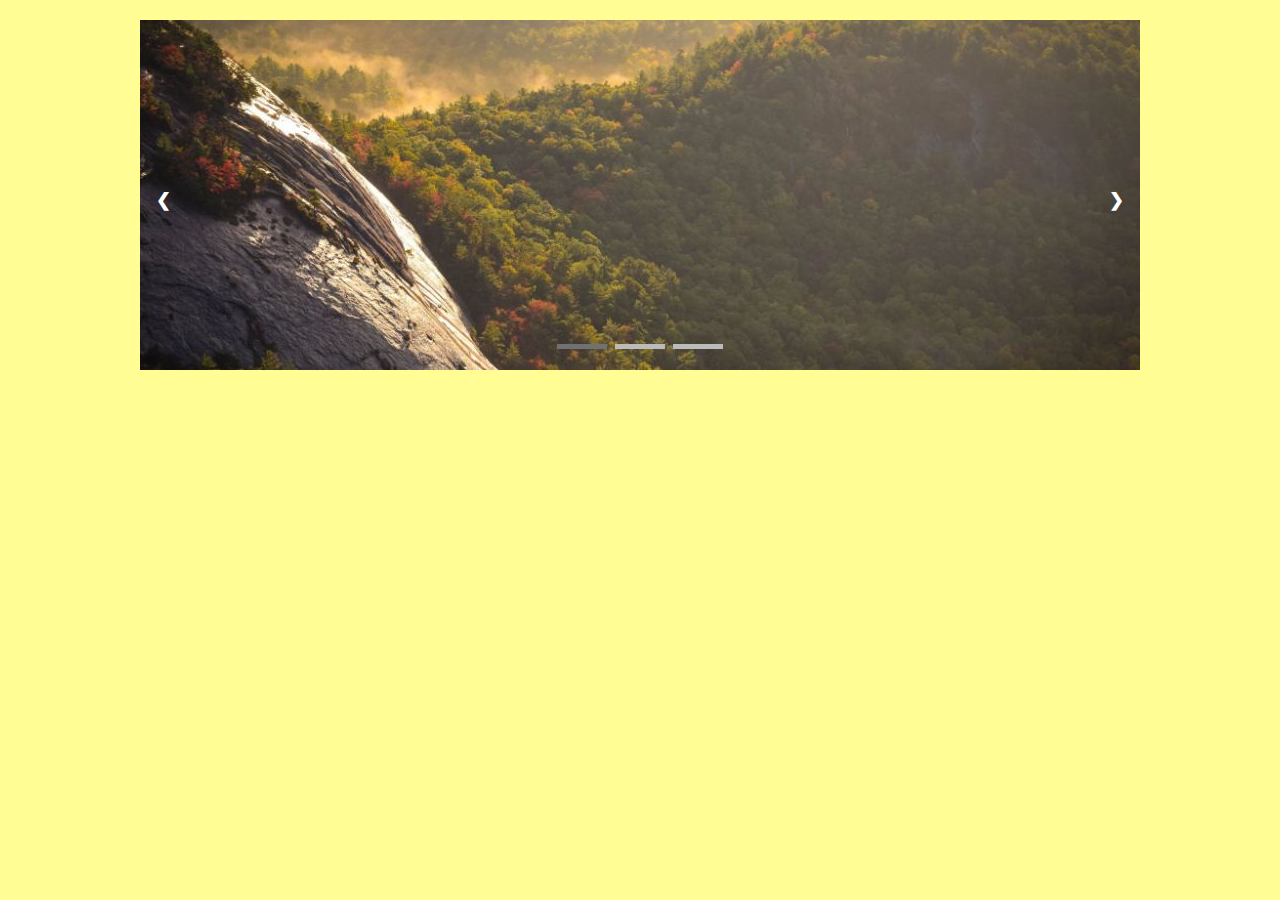
<file: carousel/index.html>
<!DOCTYPE html>
<html lang="en">
<head>
    <meta charset="UTF-8">
    <meta name="viewport" content="width=device-width, initial-scale=1.0">
    <meta http-equiv="X-UA-Compatible" content="ie=edge">
    <title>Carousel</title>
    <link rel="stylesheet" href="css/main.css">
</head>
<body>
    
    <div class="container">
        <img class="sliderBox" src="img/img1.jpg" style="width:100%">
        <img class="sliderBox" src="img/img2.jpg" style="width:100%">
        <img class="sliderBox" src="img/img3.jpg" style="width:100%">

      <div class="buttons">
        <a class="prev" onclick="moveLeftImg(-1)">&#10094;</a>
        <a class="next" onclick="moveImg(1)">&#10095;</a>
        <span class="dot samp" onclick="currentImg(1)"></span> 
        <span class="dot samp" onclick="currentImg(2)"></span> 
        <span class="dot samp" onclick="currentImg(3)"></span>
      </div>        
    </div>

    <script src="js/slider.js"></script>

</body>
</html>
</file>
<file: carousel/css/main.css>
body {
  font-family: Verdana, Geneva, Tahoma, sans-serif;
  background-color: #fffd93;
}

* {
  margin: 0;
  padding: 0;
  -webkit-box-sizing: border-box;
          box-sizing: border-box;
}

.sliderBox {
  margin-top: 20px;
  display: none;
}

.container {
  max-width: 1000px;
  position: relative;
  margin: auto;
}

.btnActive {
  background-color: #717171;
}

.buttons {
  position: absolute;
  text-align: center;
  height: 100%;
  width: 100%;
  left: 50%;
  bottom: -90%;
  -webkit-transform: translate(-50%, 0%);
          transform: translate(-50%, 0%);
}

.buttons .prev, .buttons .next {
  cursor: pointer;
  position: fixed;
  top: -40%;
  width: auto;
  padding: 16px;
  margin-top: -22px;
  color: white;
  font-weight: bold;
  font-size: 18px;
  -webkit-user-select: none;
     -moz-user-select: none;
      -ms-user-select: none;
          user-select: none;
}

.buttons .prev:hover, .buttons .next:hover {
  background-color: rgba(0, 0, 0, 0.8);
}

.buttons .prev {
  left: 0;
  border-radius: 0 3px 3px 0;
}

.buttons .next {
  right: 0;
  border-radius: 3px 0 0 3px;
}

.buttons .dot {
  cursor: pointer;
  height: 5px;
  width: 50px;
  margin: 0 2px;
  background-color: #bbbbbb;
  display: inline-block;
}

.buttons .dot:hover {
  background-color: #717171;
}

.buttons .btnActive {
  background-color: #717171;
}

@-webkit-keyframes animateleft {
  from {
    opacity: 0;
    -webkit-transform: translate3d(-100%, 0, 0);
            transform: translate3d(-100%, 0, 0);
  }
  to {
    opacity: 1;
    -webkit-transform: translate3d(0, 0, 0);
            transform: translate3d(0, 0, 0);
  }
}

@keyframes animateleft {
  from {
    opacity: 0;
    -webkit-transform: translate3d(-100%, 0, 0);
            transform: translate3d(-100%, 0, 0);
  }
  to {
    opacity: 1;
    -webkit-transform: translate3d(0, 0, 0);
            transform: translate3d(0, 0, 0);
  }
}

.animateLeft {
  display: block;
  -webkit-animation: animateleft 0.5s;
          animation: animateleft 0.5s;
}

@-webkit-keyframes animateright {
  from {
    opacity: 0;
    -webkit-transform: translate3d(100%, 0, 0);
            transform: translate3d(100%, 0, 0);
  }
  to {
    opacity: 1;
    -webkit-transform: translate3d(0, 0, 0);
            transform: translate3d(0, 0, 0);
  }
}

@keyframes animateright {
  from {
    opacity: 0;
    -webkit-transform: translate3d(100%, 0, 0);
            transform: translate3d(100%, 0, 0);
  }
  to {
    opacity: 1;
    -webkit-transform: translate3d(0, 0, 0);
            transform: translate3d(0, 0, 0);
  }
}

.animateRight {
  display: block;
  -webkit-animation: animateright 0.5s;
          animation: animateright 0.5s;
}
/*# sourceMappingURL=main.css.map */
</file>
